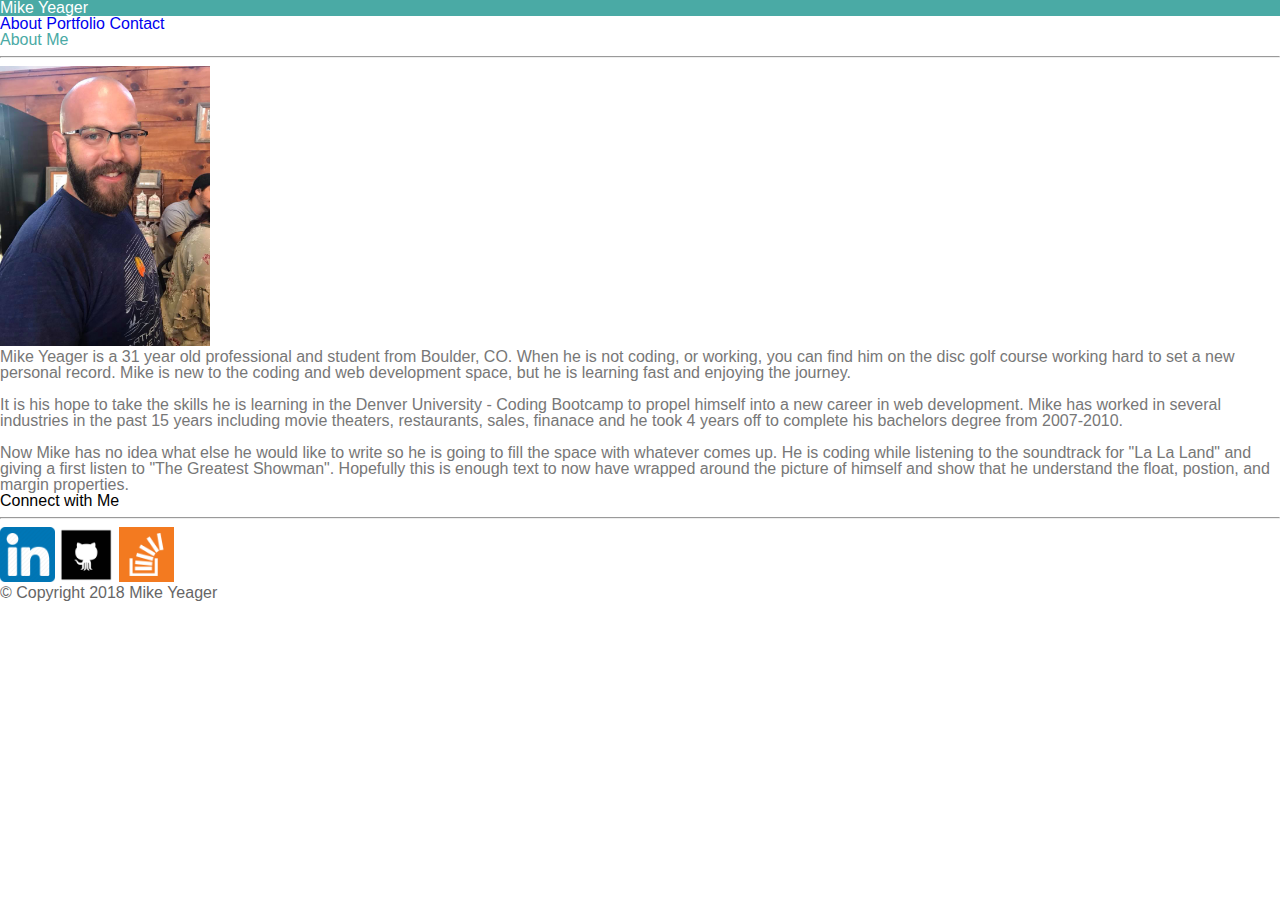
<file: index.html>
<!DOCTYPE html>
<html lang="en">

<head>
    <meta charset="UTF-8">
    <meta name="viewport" content="width=device-width, initial-scale=1.0">
    <meta http-equixv="X-UA-Compatible" content="ie=edge">
    <link rel="stylesheet" href="./assets/reset.css">
    <link rel="stylesheet" href="./assets/style.css">
    <title>Document</title>
</head>

<body>

    <header>
        <h1>Mike Yeager</h1>
        <div class="navlinks">
            <span>
                <a href="index.html">
            </span>
            About</a>
            <span>
                <a href="portfolio.html">
            </span>
            Portfolio</a>
            <span>
                <a href="contact.html">
            </span>
            Contact</a>
        </div>
    </header>

    <section class="section1 clearfix">
        <div class="aboutbox">
            <h2>About Me</h2>
            <hr class="linebreak">
            <img src="./assets/images/Mike Pic.jpg" alt="Picture of Mike Yeager" style="width:210px;height:280px;" class="picture">

            <p>Mike Yeager is a 31 year old professional and student from Boulder, CO. When he is not coding, or working, you
                can find him on the disc golf course working hard to set a new personal record. Mike is new to the coding
                and web development space, but he is learning fast and enjoying the journey.
            </p>
            <br>
            <p>It is his hope to take the skills he is learning in the Denver University - Coding Bootcamp to propel himself
                into a new career in web development. Mike has worked in several industries in the past 15 years including
                movie theaters, restaurants, sales, finanace and he took 4 years off to complete his bachelors degree from
                2007-2010.
            </p>
            <br>
            <p>Now Mike has no idea what else he would like to write so he is going to fill the space with whatever comes up.
                He is coding while listening to the soundtrack for "La La Land" and giving a first listen to "The Greatest
                Showman". Hopefully this is enough text to now have wrapped around the picture of himself and show that he
                understand the float, postion, and margin properties.
            </p>
        </div>

        <div class="connectbox">
            <h3>Connect with Me</h3>
            <hr class="linebreak2">
            <a href="https://www.linkedin.com/in/michael-yeager-a846194a" target="_blank">
                <img src="./assets/images/linkedin-256.png" alt="LinkedIn" width="55" height="55" border="0">
                <a href="https://github.com/Myeager86/" target="_blank">
                    <img src="./assets/images/if_github_square_black_107109.png" alt="GitHub" width="55" height="55" border="0">
                    <a href="https://stackoverflow.com/users/9227041/mike-yeager?tab=profile" target="_blank">
                        <img src="./assets/images/if_overflow_334695.png" alt="GitHub" width="55" height="55" border="0">
        </div>
    </section>

    <footer>© Copyright 2018 Mike Yeager</footer>
</body>

</html>
</file>
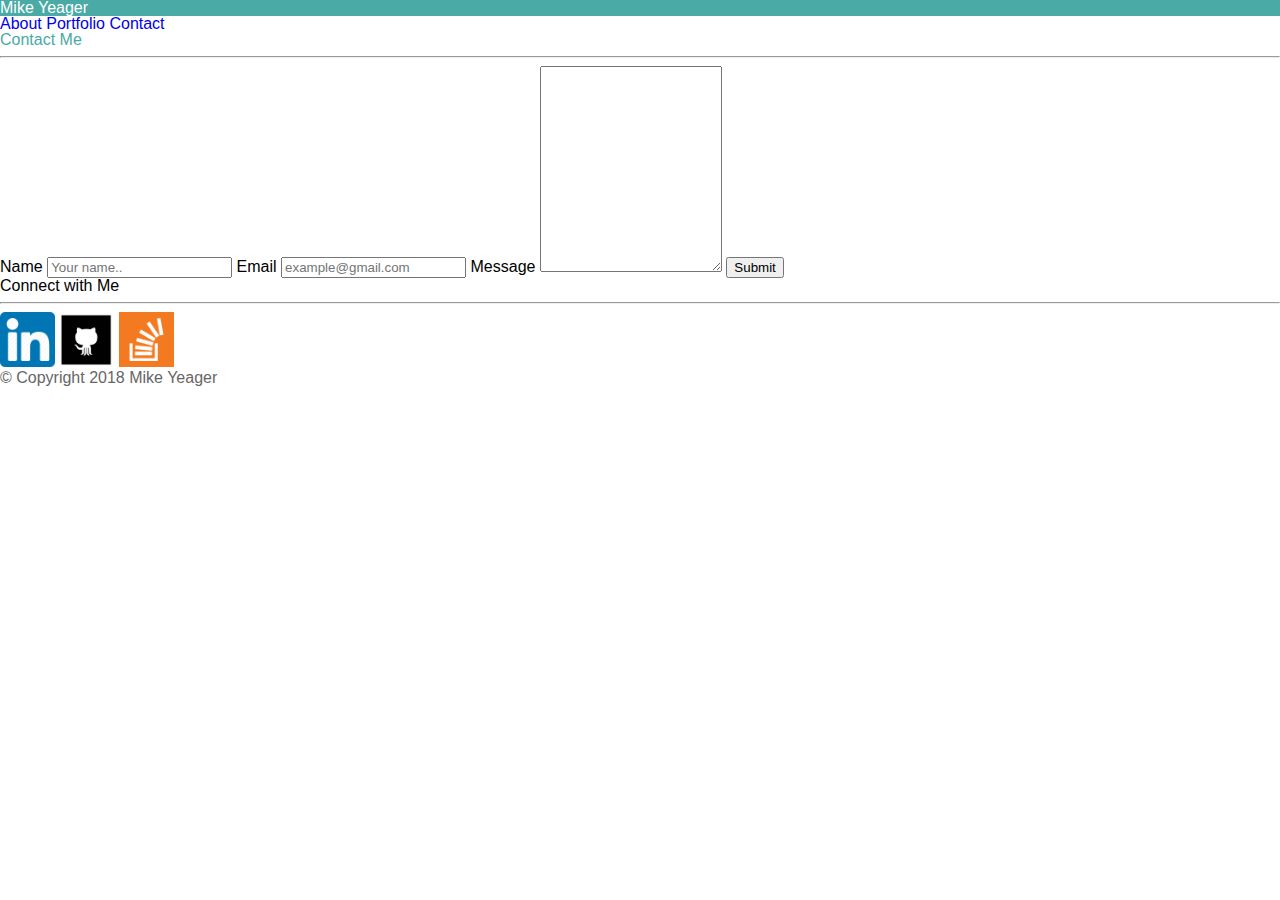
<file: contact.html>
<!DOCTYPE html>
<html lang="en">

<head>
    <meta charset="UTF-8">
    <meta name="viewport" content="width=device-width, initial-scale=1.0">
    <meta http-equiv="X-UA-Compatible" content="ie=edge">
    <link rel="stylesheet" href="./assets/reset.css">
    <link rel="stylesheet" href="./assets/style.css">
    <title>Document</title>
</head>

<body>

    <header>
        <h1>Mike Yeager</h1>
        <div class="navlinks">
            <span>
                <a href="index.html">
            </span>
            About</a>
            <span>
                <a href="portfolio.html">
            </span>
            Portfolio</a>
            <span>
                <a href="contact.html">
            </span>
            Contact</a>
        </div>
    </header>

    <section class="section1 clearfix">
        <div class="contactbox">
            <h2>Contact Me</h2>
            <hr class="linebreak2">
            <!-- insert contact box code -->
            <div class="container">
                <form action="action_page.php">

                    <label for="fname">Name</label>
                    <input type="text" id="fname" name="firstname" placeholder="Your name..">

                    <label for="lname">Email</label>
                    <input type="text" id="lname" name="lastname" placeholder="example@gmail.com">

                    <label for="subject">Message</label>
                    <textarea id="subject" name="subject" style="height:200px"></textarea>

                    <input type="submit" value="Submit">

                </form>
            </div>
        </div>

        <div class="connectbox">
            <h3>Connect with Me</h3>
            <hr class="linebreak2">
            <a href="https://www.linkedin.com/in/michael-yeager-a846194a" target="_blank">
                <img src="./assets/images/linkedin-256.png" alt="LinkedIn" width="55" height="55" border="0">
                <a href="https://github.com/Myeager86/" target="_blank">
                    <img src="./assets/images/if_github_square_black_107109.png" alt="GitHub" width="55" height="55" border="0">
                    <a href="https://stackoverflow.com/users/9227041/mike-yeager?tab=profile" target="_blank">
                        <img src="./assets/images/if_overflow_334695.png" alt="GitHub" width="55" height="55" border="0">
        </div>
    </section>

    <footer>© Copyright 2018 Mike Yeager</footer>
</body>

</html>
</file>
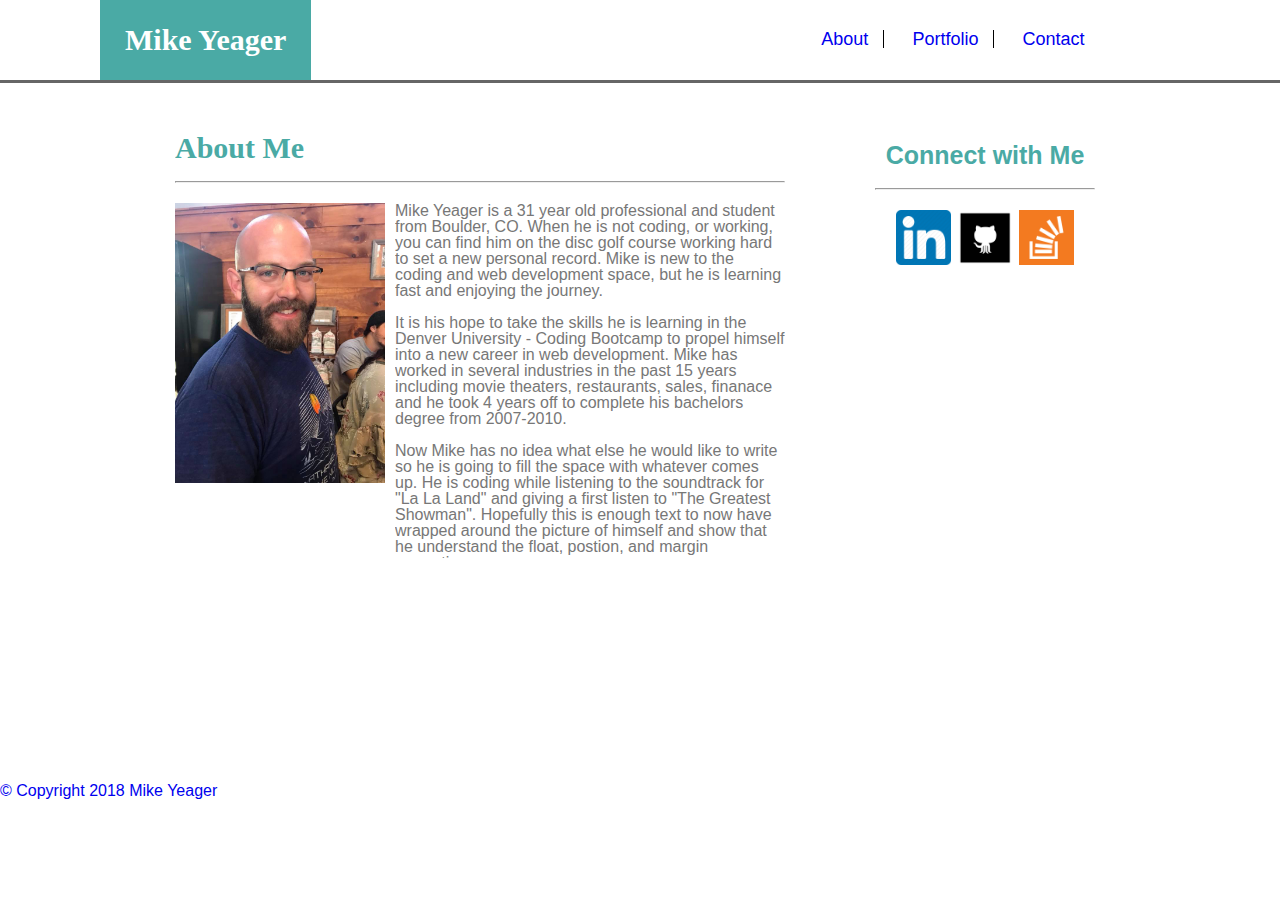
<file: assets/images/Document.html>
<!DOCTYPE html>
<!-- saved from url=(0067)file:///Users/Myeager/Developer/Week_One/Basic-Portfolio/index.html -->
<html lang="en"><head><meta http-equiv="Content-Type" content="text/html; charset=UTF-8">
    
    <meta name="viewport" content="width=device-width, initial-scale=1.0">
    <meta http-equiv="X-UA-Compatible" content="ie=edge">
    <link rel="stylesheet" href="./Document_files/reset.css">
    <link rel="stylesheet" href="./Document_files/style.css">
    <title>Document</title>
</head>

<body>

    <header>
        <h1>Mike Yeager</h1>
        <div class="navlinks">
            <span>
                <a href="file:///Users/Myeager/Developer/Week_One/Basic-Portfolio/index.html">
            </a></span><a href="file:///Users/Myeager/Developer/Week_One/Basic-Portfolio/index.html">
            About</a>
            <span>
                <a href="file:///Users/Myeager/Developer/Week_One/Basic-Portfolio/portfolio.html">
            </a></span><a href="file:///Users/Myeager/Developer/Week_One/Basic-Portfolio/portfolio.html">
            Portfolio</a>
            <span>
                <a href="file:///Users/Myeager/Developer/Week_One/Basic-Portfolio/contact.html">
            </a></span><a href="file:///Users/Myeager/Developer/Week_One/Basic-Portfolio/contact.html">
            Contact</a>
        </div>
    </header>

    <section class="section1 clearfix">
        <div class="aboutbox">
            <h2>About Me</h2>
            <hr class="linebreak">
            <img src="./Document_files/Mike Pic.jpg" alt="Picture of Mike Yeager" style="width:210px;height:280px;" class="picture">

            <p>Mike Yeager is a 31 year old professional and student from Boulder, CO. When he is not coding, or working, you
                can find him on the disc golf course working hard to set a new personal record. Mike is new to the coding
                and web development space, but he is learning fast and enjoying the journey.
            </p>
            <br>
            <p>It is his hope to take the skills he is learning in the Denver University - Coding Bootcamp to propel himself
                into a new career in web development. Mike has worked in several industries in the past 15 years including
                movie theaters, restaurants, sales, finanace and he took 4 years off to complete his bachelors degree from
                2007-2010.
            </p>
            <br>
            <p>Now Mike has no idea what else he would like to write so he is going to fill the space with whatever comes up.
                He is coding while listening to the soundtrack for "La La Land" and giving a first listen to "The Greatest
                Showman". Hopefully this is enough text to now have wrapped around the picture of himself and show that he
                understand the float, postion, and margin properties.
            </p>
        </div>

        <div class="connectbox">
            <h3>Connect with Me</h3>
            <hr class="linebreak2">
            <a href="file:///Users/Myeager/Developer/Week_One/Basic-Portfolio/www.linkedin.com/in/michael-yeager-a846194a" target="_blank">
                <img src="./Document_files/linkedin-256.png" alt="LinkedIn" width="55" height="55" border="0">
                </a><a href="https://github.com/Myeager86/" target="_blank">
                    <img src="./Document_files/if_github_square_black_107109.png" alt="GitHub" width="55" height="55" border="0">
                    </a><a href="https://stackoverflow.com/users/9227041/mike-yeager?tab=profile" target="_blank">
                        <img src="./Document_files/if_overflow_334695.png" alt="GitHub" width="55" height="55" border="0">
        </a></div><a href="https://stackoverflow.com/users/9227041/mike-yeager?tab=profile" target="_blank">
    </a></section><a href="https://stackoverflow.com/users/9227041/mike-yeager?tab=profile" target="_blank">

    <footer>© Copyright 2018 Mike Yeager</footer>


</a></body></html>
</file>
<file: assets/style.css>
body {
    background-color: #ffffff;
    border-color: #dddddd;
    font-family: 'Arial', 'Helvetica Neue', Helvetica, sans-serif;
}

h1 {
    background-color: #4aaaa5;
    color: white;
}

h2 {
    color: #4aaaa5;
}

p {
    color: #777777;
}

header {
    color: #ffffff;
    border-color: #cccccc;
}

footer {
    color: #666666;
}

.headerfont {
    font-family: 'Georgia', Times, Times New Roman, serif;
}

a {
    text-decoration-line: none;
}
</file>
<file: assets/images/Document_files/style.css>
* {
    overflow: scroll;
}

body {
    background-color: #ffffff;
    border-color: #dddddd;
    font-family: 'Arial', 'Helvetica Neue', Helvetica, sans-serif; 
    background-image: url("https://www.welovesolo.com/wp-content/uploads/2014/10/p16p8jnpdurkjtj04eju6dgfo9-details.jpg");
    background-repeat: repeat;
    background-size: auto;
}

h1 {
    background-color: #4aaaa5;
    color: white;
    font-size: 30px;  
    float: left; 
    margin-left: 100px;
    margin-right: 510px;    
    padding: 25px;
    font-weight: bold;
    font-family: 'Georgia', Times, Times New Roman, serif;
    position: relative;
    top: 0px;
}

h2 {
    color: #4aaaa5;
    font-family: 'Georgia', Times, Times New Roman, serif;
    clear: both;
    font-size: 30px;
    font-weight: bold;
    padding-top: 10px;
    padding-bottom: 10px;
}

p {
    color: #777777;
}

header {
    color: #ffffff;
    border-color: #cccccc;
    background-color: white;
    /* padding: 10px; */
    /* margin: 0 auto; */
}

.footer {
    background-color: #666666;
    text-align: center;
    color: #777777;
    padding-top: 35px;
    padding-bottom: 35px;
    position: absolute;
    left: 0;
    bottom: 0;
    width: 100%;
    
}

.header1font {
    font-family: 'Georgia', Times, Times New Roman, serif;
    float: left;
    text-align: center;
    top: -20px;
}

a {
    text-decoration-line: none;
}

a:visited {
    color: #777777;
}

.navlinks {
    float: left;
    text-decoration-line: inherit;
    font-size: 18px;
    margin-top: 40px;
    position: relative;
    top: -10px;
    color: #777777;
}

.links {
    float: left;
    overflow: auto;
}

.clearfix::after {
    content: "";
    clear: both;
    display: table;
}

span:not(:first-child){
    border-left:1px solid #000;
    padding: 9px;
    margin: 10px;
  }

  .connectbox {
      width: 230px;
      height: 160px;
      float: left;
      margin-left: 200px;
      background-color: white;
      text-align: center;
      font-size: 25px;
      color: #4aaaa5;
      font-weight: bold;
      padding-top: 20px;
      padding-right: 20px;
      padding-left: 20px;
      margin-top: 40px;
  }

  .connectbox2 {
    width: 230px;
    height: 160px;
    float: left;
    margin-left: 200px;
    background-color: white;
    text-align: center;
    font-size: 25px;
    color: #4aaaa5;
    font-weight: bold;
    padding-top: 20px;
    padding-right: 20px;
    padding-left: 20px;
    margin-top: 40px;
}

  .aboutbox {
      height: 415px;
      width: 610px;
      background-color: white;
      position: relative;
      bottom: 10px;
      float: left;
      left: 155px;
      top: 20px;
      padding: 20px;

  }

  

  .section1 {
    /* background-image: url("https://www.welovesolo.com/wp-content/uploads/2014/10/p16p8jnpdurkjtj04eju6dgfo9-details.jpg");
    background-repeat: repeat;
    background-size: auto; */
    position: static;
    width: 100%;
    height: 700px;
    border-bottom: 8px solid #4aaaa5;
    border: 3px;
    border-color: #666666;
    border-top-style: solid;
  }

/* .headerbox {
    vertical-align: middle;
    text-align: center;
} */

.linebreak {
    margin-bottom: 20px;
}

.linebreak2 {
    margin: 20px 5px 20px 5px;
}

.picture {
    margin-right: 10px;
    margin-bottom: 5px;
    float: left;
}

.contactbox {
    height: 570px;
    width: 610px;
    background-color: white;
    position: relative;
    bottom: 10px;
    float: left;
    left: 155px;
    top: 40px;
    padding: 20px;
    resize: vertical;
    overflow: auto;
}

.contactbox2 {
    height: 670px;
    width: 610px;
    background-color: white;
    position: relative;
    bottom: 10px;
    float: left;
    left: 155px;
    top: 40px;
    padding: 20px;
    resize: vertical;
    overflow: auto;
}

input[type=text], select, textarea {
    width: 100%;
    padding: 12px; 
    border: 1px solid #ccc; 
    border-radius: 4px; 
    box-sizing: border-box; 
    margin-top: 6px; 
    margin-bottom: 16px; 
    resize: vertical; 
    font-family: 'Arial', 'Helvetica Neue', Helvetica, sans-serif; 
    font-size: 15px;
}

/* submit button */
input[type=submit] {
    background-color: #4aaaa5;
    color: white;
    padding: 5px 20px;
    border: none;
    border-radius: 4px;
    cursor: pointer;
    font-size: 20px;
    font-family: 'Arial', 'Helvetica Neue', Helvetica, sans-serif; 
}

input[type=submit]:hover {
    background-color: #6eb1e7;
}

.container {
    border-radius: 5px;
    background-color: white;
    padding: 5px;
}

.container2 {
    width: 600px;
    height: 600px;
    background-color: white;
    float: left;
    font-family: 'Arial', 'Helvetica Neue', Helvetica, sans-serif; 
}

.portfolio1 {
    position: relative;
    left: 30px;
    top: 30px;
    z-index: 1;
}

.textcenter1 {
    position: absolute;
    z-index: 2;
    top: 232px;
    left: 50px;
    background-color: #4aaaa5;
    padding: 15px 70px 15px 70px;
    color: white;
}

.portfolio2 {
    position: relative;
    left: 110px;
    top: 30px;
    z-index: 1;
}

.textcenter2 {
    position: absolute;
    z-index: 2;
    top: 232px;
    left: 360px;
    background-color: #4aaaa5;
    padding: 15px 70px 15px 70px;
    color: white;
}

.portfolio3 {
    position: relative;
    left: 30px;
    top: 80px;
}

.textcenter3 {
    position: absolute;
    z-index: 2;
    top: 435px;
    left: 50px;
    background-color: #4aaaa5;
    padding: 15px 65px 15px 65px;
    color: white;
}

.portfolio4 {
    position: relative;
    left: 110px;
    top: 80px;
    z-index: 1;
}

.textcenter4 {
    position: absolute;
    z-index: 2;
    top: 435px;
    left: 360px;
    background-color: #4aaaa5;
    padding: 15px 68px 15px 69px;
    color: white;
}

.portfolio5 {
    position: relative;
    left: 30px;
    top: 120px;
    z-index: 1;
}

.textcenter5 {
    position: absolute;
    z-index: 2;
    top: 628px;
    left: 50px;
    background-color: #4aaaa5;
    padding: 15px 70px 15px 70px;
    color: white;
}

.portfolio6 {
    position: relative;
    left: 110px;
    top: 120px;
    z-index: 1;
}

.textcenter6 {
    position: absolute;
    z-index: 2;
    top: 628px;
    left: 360px;
    background-color: #4aaaa5;
    padding: 15px 73px 15px 74px;
    color: white;
}
</file>
